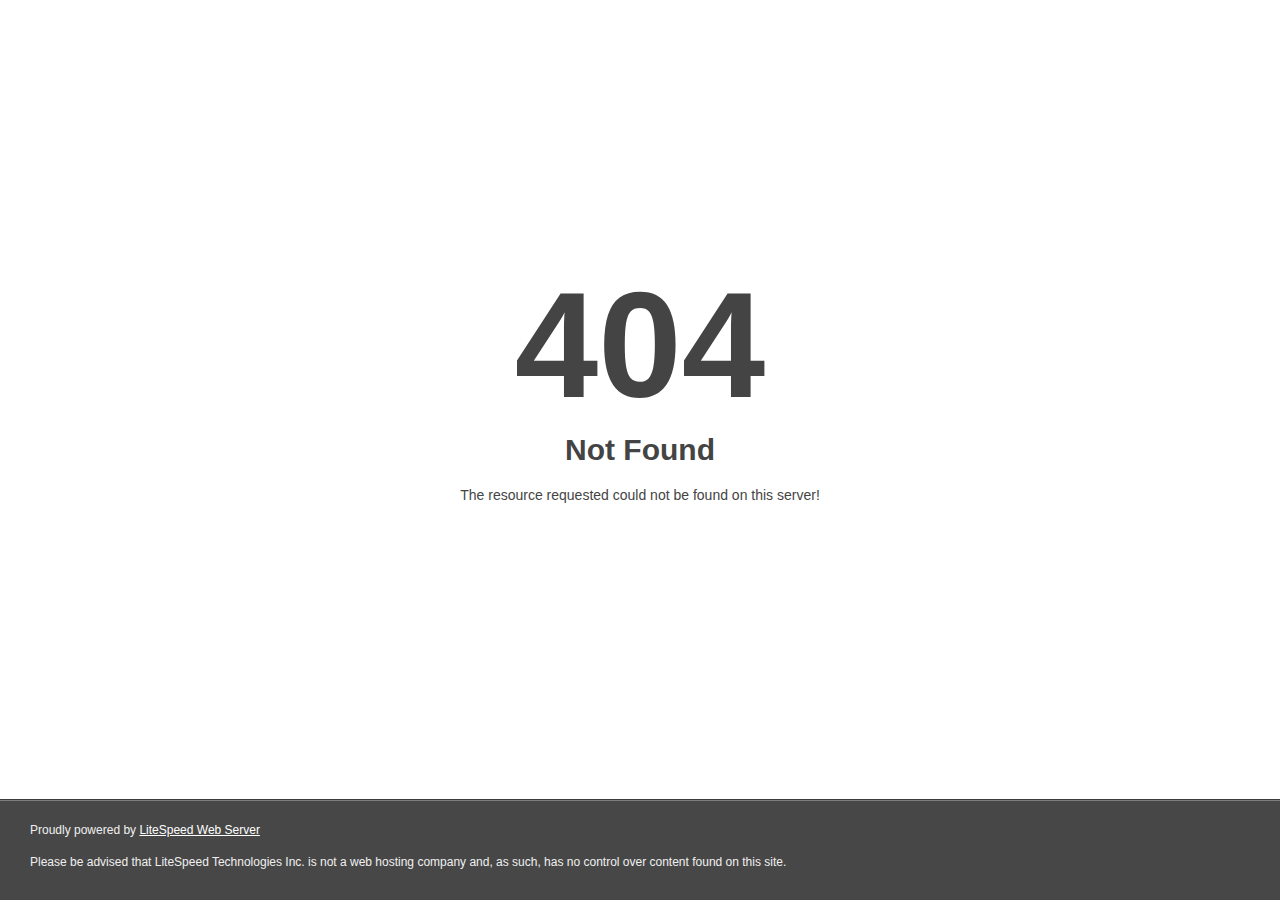
<file: assets/images/shapes/ripped-paper-white-up.html>
<!DOCTYPE html>
<html style="height:100%">
<head>
<meta name="viewport" content="width=device-width, initial-scale=1, shrink-to-fit=no" />
<title> 404 Not Found
</title></head>
<body style="color: #444; margin:0;font: normal 14px/20px Arial, Helvetica, sans-serif; height:100%; background-color: #fff;">
<div style="height:auto; min-height:100%; "> <div style="text-align: center; width:800px; margin-left: -400px; position:absolute; top: 30%; left:50%;">
<h1 style="margin:0; font-size:150px; line-height:150px; font-weight:bold;">404</h1>
<h2 style="margin-top:20px;font-size: 30px;">Not Found
</h2>
<p>The resource requested could not be found on this server!</p>
</div></div><div style="color:#f0f0f0; font-size:12px;margin:auto;padding:0px 30px 0px 30px;position:relative;clear:both;height:100px;margin-top:-101px;background-color:#474747;border-top: 1px solid rgba(0,0,0,0.15);box-shadow: 0 1px 0 rgba(255, 255, 255, 0.3) inset;">
<br>Proudly powered by <a style="color:#fff;" href="http://www.litespeedtech.com/error-page">LiteSpeed Web Server</a><p>Please be advised that LiteSpeed Technologies Inc. is not a web hosting company and, as such, has no control over content found on this site.</p></div><script defer src="https://static.cloudflareinsights.com/beacon.min.js/v652eace1692a40cfa3763df669d7439c1639079717194" integrity="sha512-Gi7xpJR8tSkrpF7aordPZQlW2DLtzUlZcumS8dMQjwDHEnw9I7ZLyiOj/6tZStRBGtGgN6ceN6cMH8z7etPGlw==" data-cf-beacon='{"rayId":"6ed2d4f62b828808","token":"72b2ec455a104aa0b3ca4230f1da2518","version":"2021.12.0","si":100}' crossorigin="anonymous"></script>
</body></html>
</file>
